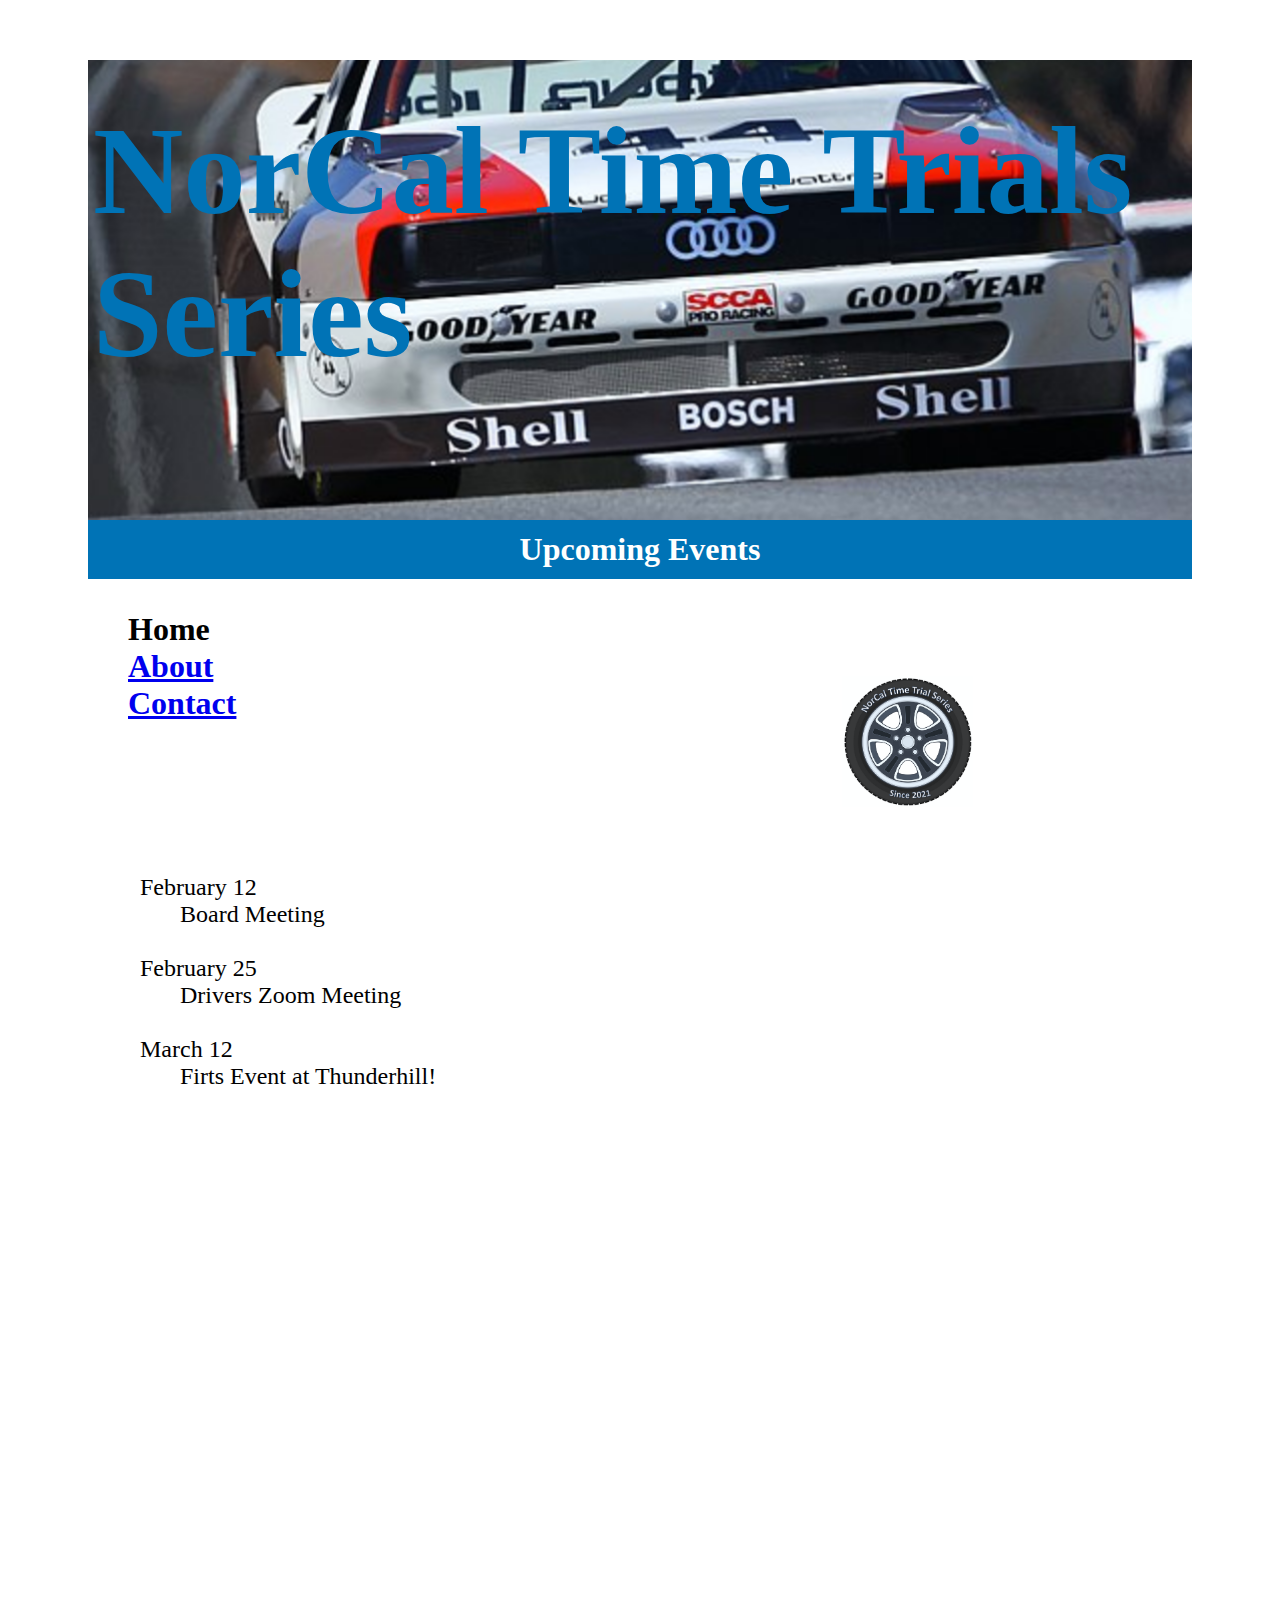
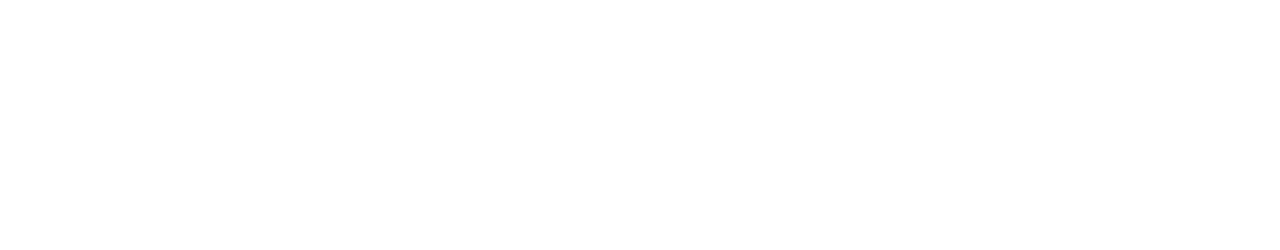
<file: index.html>
<!DOCTYPE html>
<html lang="en">
<head>
  <link rel="stylesheet" href="styles/nctss_1.css">
<meta charset="utf-8">
<title>NorCal TTS Home</title>
</head>
<body>
  <div class="container">
  <div class="main">
  <h1 class="nospace">NorCal Time Trials Series</h1>
  </div>
  <div>
    <h2 class="sub">Upcoming Events</h2>
  </div>
  <img class="logo" src="./assets/image/Media/LOGO.png">
    <ul class="menu">
    <li>Home</li>
    <a href="about.html">
    <li>About</li>
    <a href="contact.html">
    <li>Contact</li>
    </a>
    </ul>
    <div class="texto">
  <dl>
    <dt>February 12</dt>
    <dd>Board Meeting</dd>
    <br>
    <dt>February 25</dt>
    <dd>Drivers Zoom Meeting</dd>
    <br>
    <dt>March 12</dt>
    <dd>Firts Event at Thunderhill!</dd>
  </dl>
  </div>
  </div>
</body>
</html>
</file>
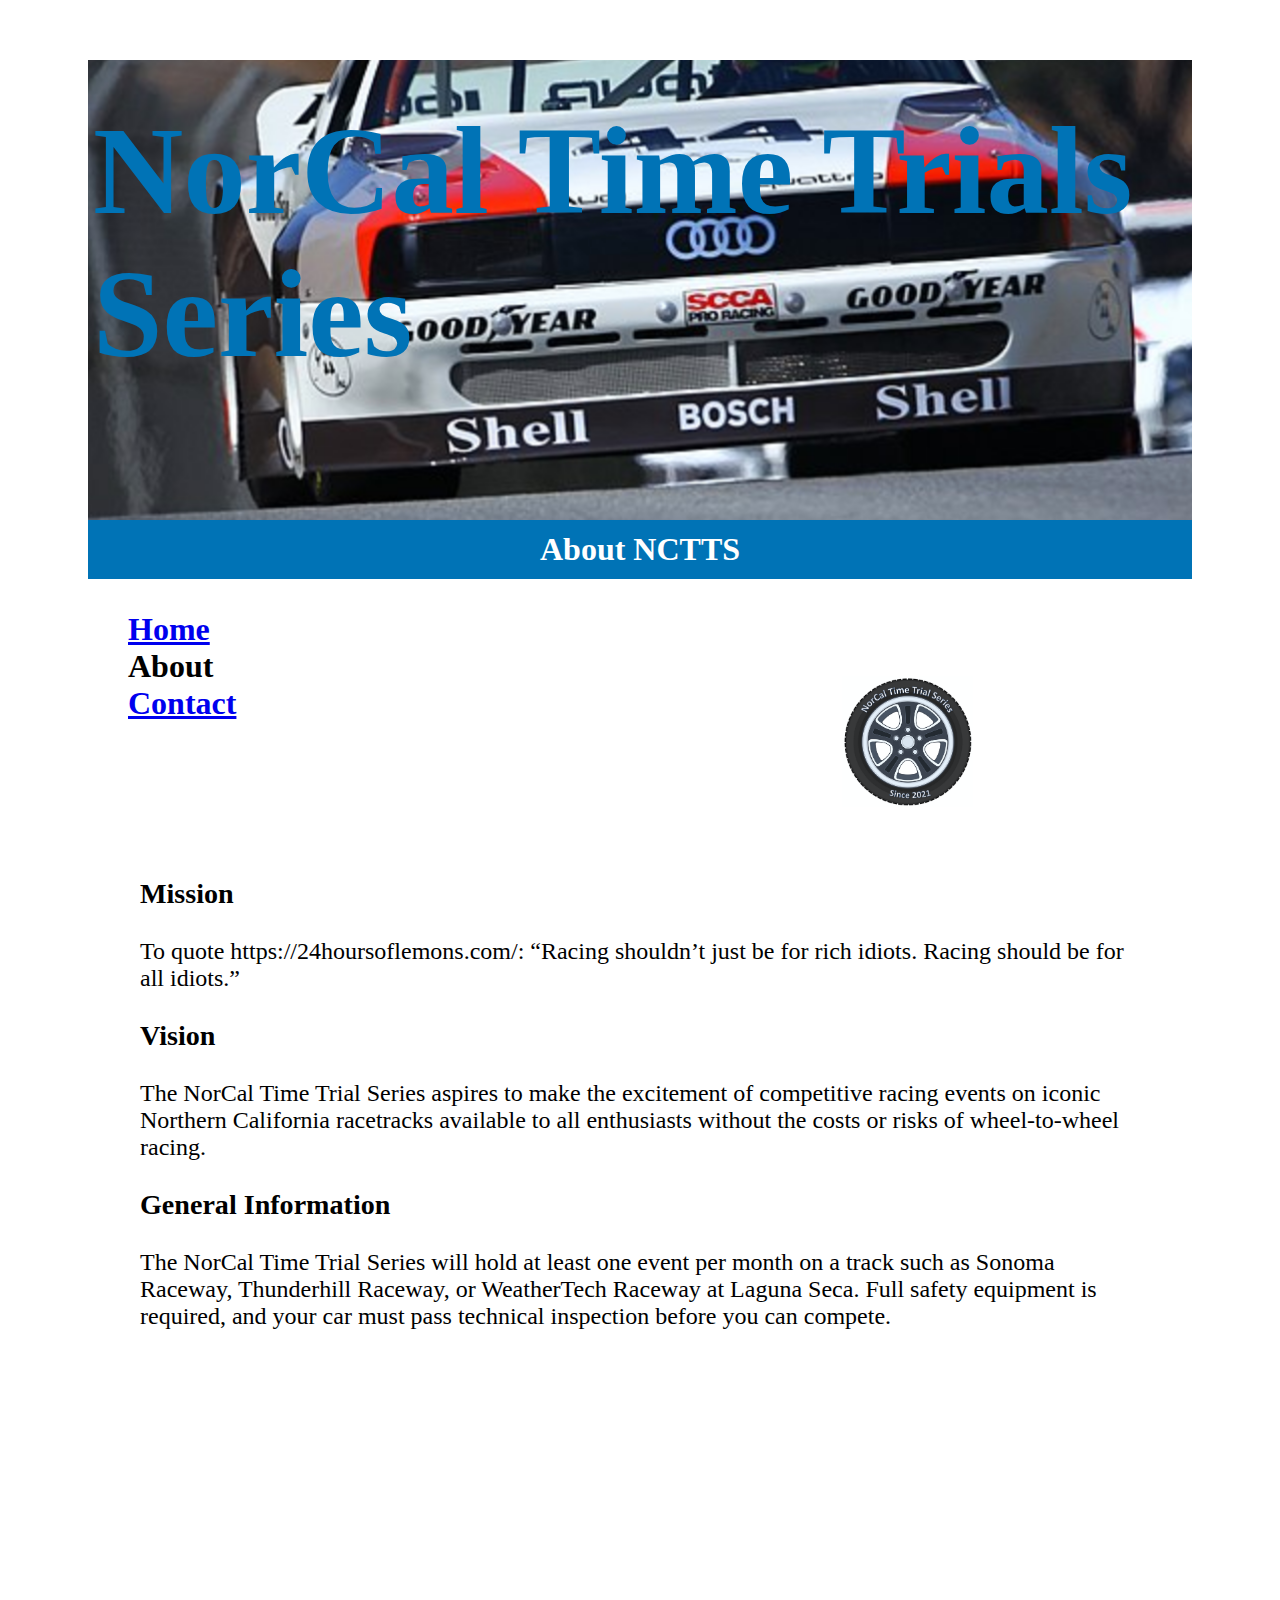
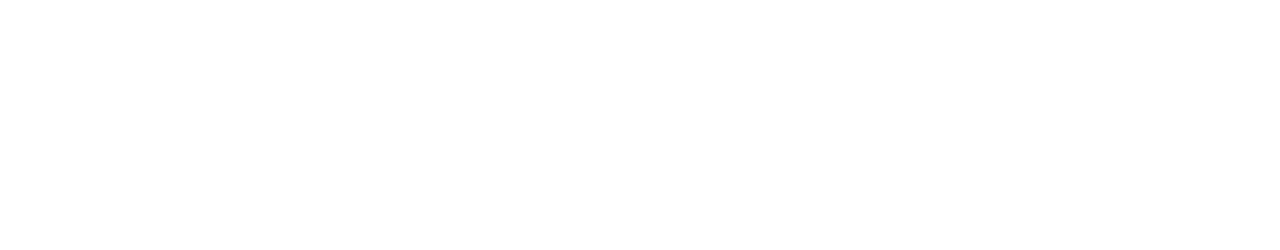
<file: about.html>
<!DOCTYPE html>
<html lang="en">
<head>
  <link rel="stylesheet" href="styles/nctss_1.css">
<meta charset="utf-8">
<title>NorCal TTS About</title>
</head>
<body>
  <div class="container">
    <div class="main">
      <div>
      <h2 class="nospace">NorCal Time Trials Series</h2>
      </div>
    </div>
    <div>
      <h2 class="sub">About NCTTS</h2>
    </div>
    <img class="logo" src="./assets/image/Media/LOGO.png">
      <ul class="menu">
      <a href="index.html">
      <li>Home</li>
      </a>
      <li>About</li>
      <a href="contact.html">
      <li>Contact</li>
      </a>
      </ul>
    <div class="texto">
    <h3>Mission</h3>
    <p>To quote https://24hoursoflemons.com/:
      “Racing shouldn’t just be for rich idiots. Racing should be for all idiots.”</p>
    <h3>Vision</h3>
    <p>The NorCal Time Trial Series aspires to make the excitement of competitive racing events on iconic Northern California racetracks available to all enthusiasts without the costs or risks of wheel-to-wheel racing.</p>
    <h3>General Information</h3>
    <p>The NorCal Time Trial Series will hold at least one event per month on a track such as Sonoma Raceway, Thunderhill Raceway, or WeatherTech Raceway at Laguna Seca. Full safety equipment is required, and your car must pass technical inspection before you can compete.</p>
    </div>
  </div>  
</body>
</html>
</file>
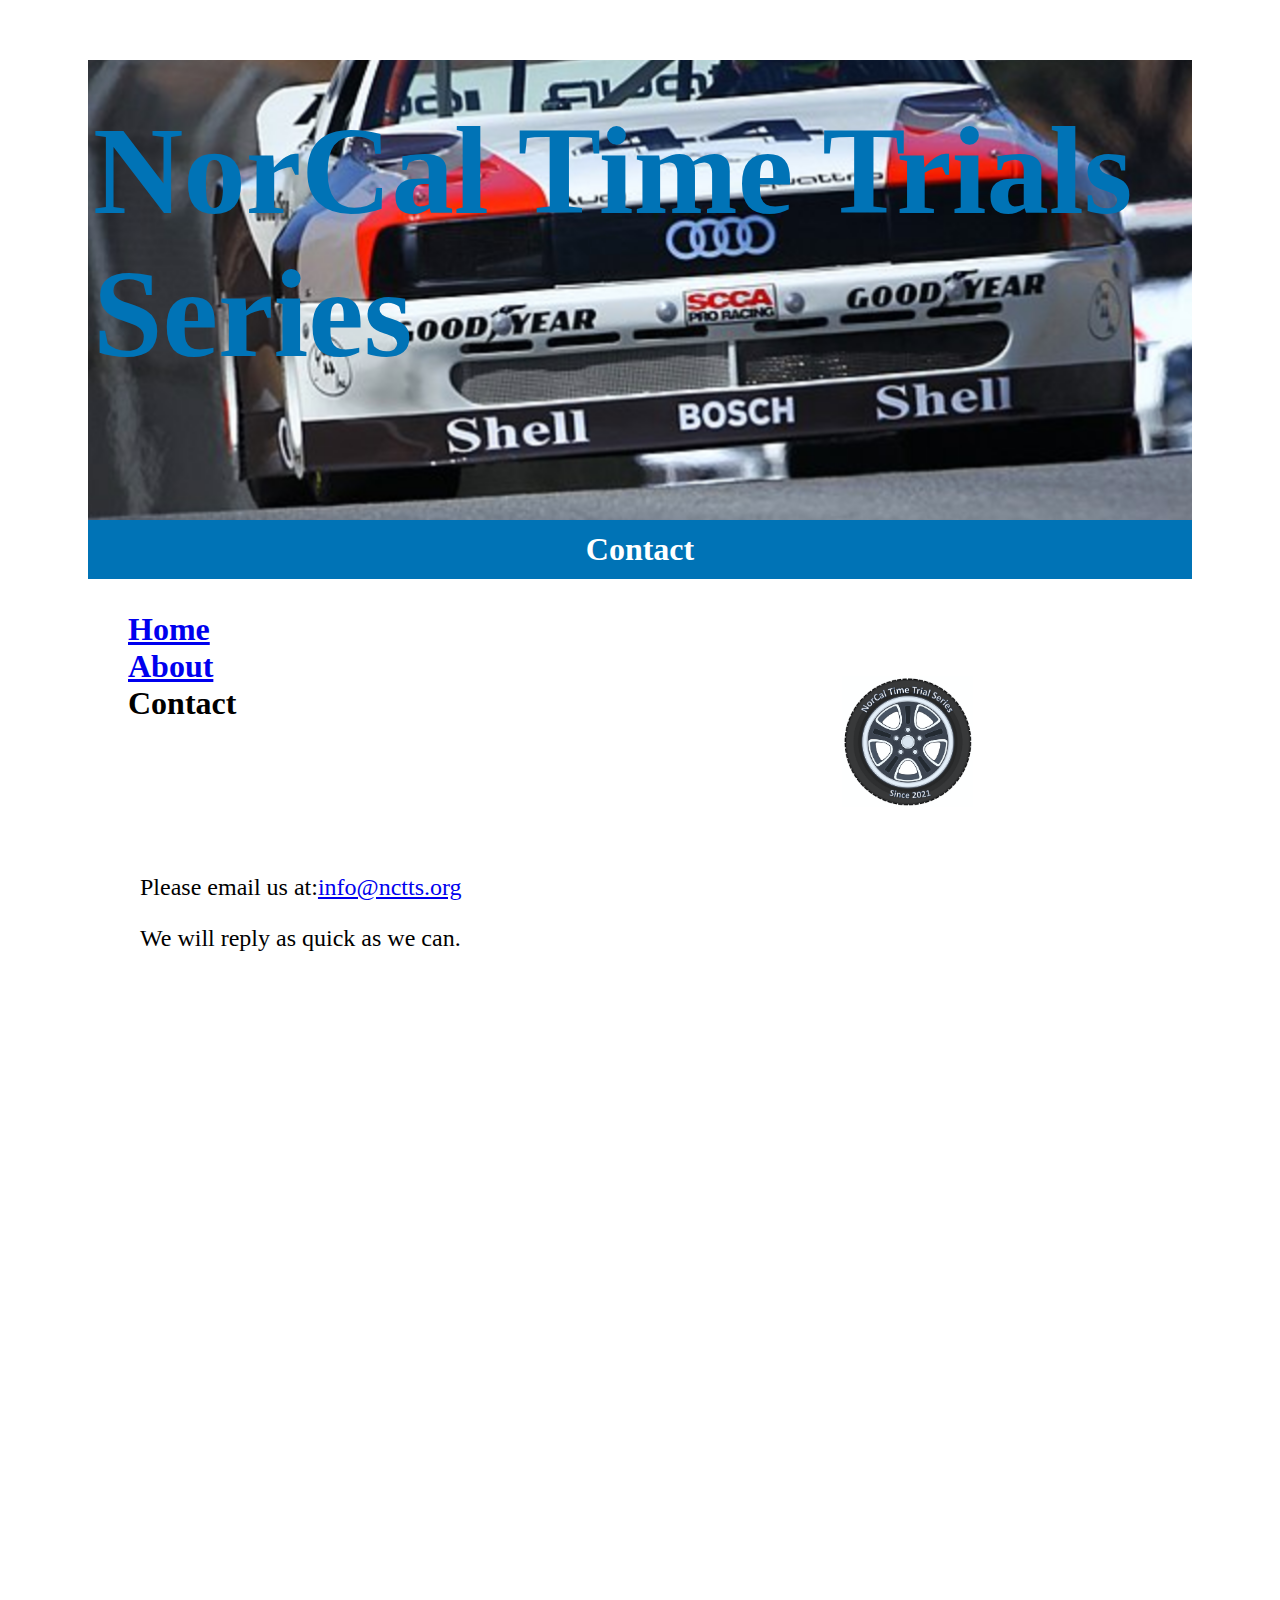
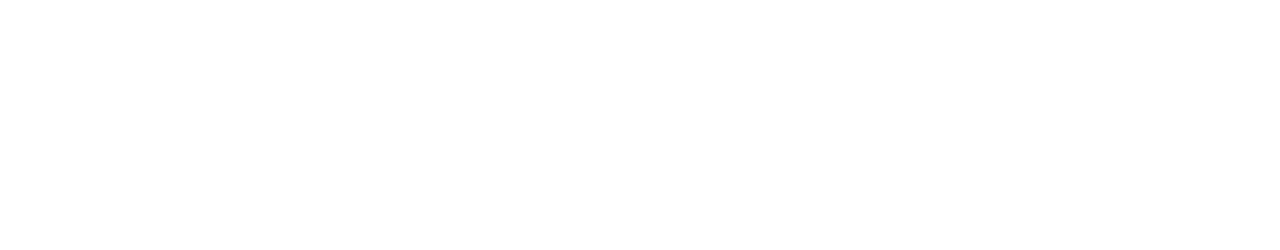
<file: contact.html>
<!DOCTYPE html>
<html lang="en">
<head>
  <link rel="stylesheet" href="styles/nctss_1.css">
<meta charset="utf-8">
<title>NorCal TTS Contact</title>
</head>
<body>
  <div class="container">
    <div class="main">
      <div>
      <h2 class="nospace">NorCal Time Trials Series</h2>
      </div>
    </div>
    <div>
      <h2 class="sub">Contact</h2>
    </div>
    <img class="logo" src="./assets/image/Media/LOGO.png">
    <ul class="menu">
      <a href="index.html">
      <li>Home</li>
      </a>
      <a href="about.html">
      <li>About</li>
      </a>
      <li>Contact</li>
    </ul>
    <div class="texto">
    <p>Please email us at:<a href="mailto:info@nctts.org">info@nctts.org</a></p>
    <p>We will reply as quick as we can.</p>
    </div>
  </div>
  </body>
</html>
</file>
<file: styles/nctss_1.css>
.container{
    margin: 60px 80px 60px 80px
}
.main{
background-image: url(../assets/image/Media/Image1.png);
background-position: center;
height: 50vh;
width: auto;
padding: 5px;
background-repeat: no-repeat;
background-size: cover;
}
.menu{
    list-style-type: none;
    font-size: xx-large;
    font-weight: bold;
}
.nospace{
    color: rgb(0, 115, 182);
    font-size: 125px;
    margin: 0;
    padding: 0;
    position: absolute;
    top: 100px;
}
.sub{
    text-align: center;
    height:auto;
    width: auto;
    font-size: xx-large;
    font-weight: bold;
    color: white;
    background-color: rgb(0, 115, 182);
    margin: 0;
    padding: 1%;
}
.logo{
    position: absolute;
    right: 300px;
    top: 675px;
    max-width: auto;
    height: 15%;
}
.texto{
    width: 1000px;
    height: 1000px;
    position: absolute;
    top: 1350px;;
    bottom: 0;
    left: 0;
    right: 0;   
    margin: auto; 
    font-size: x-large;
}
</file>
